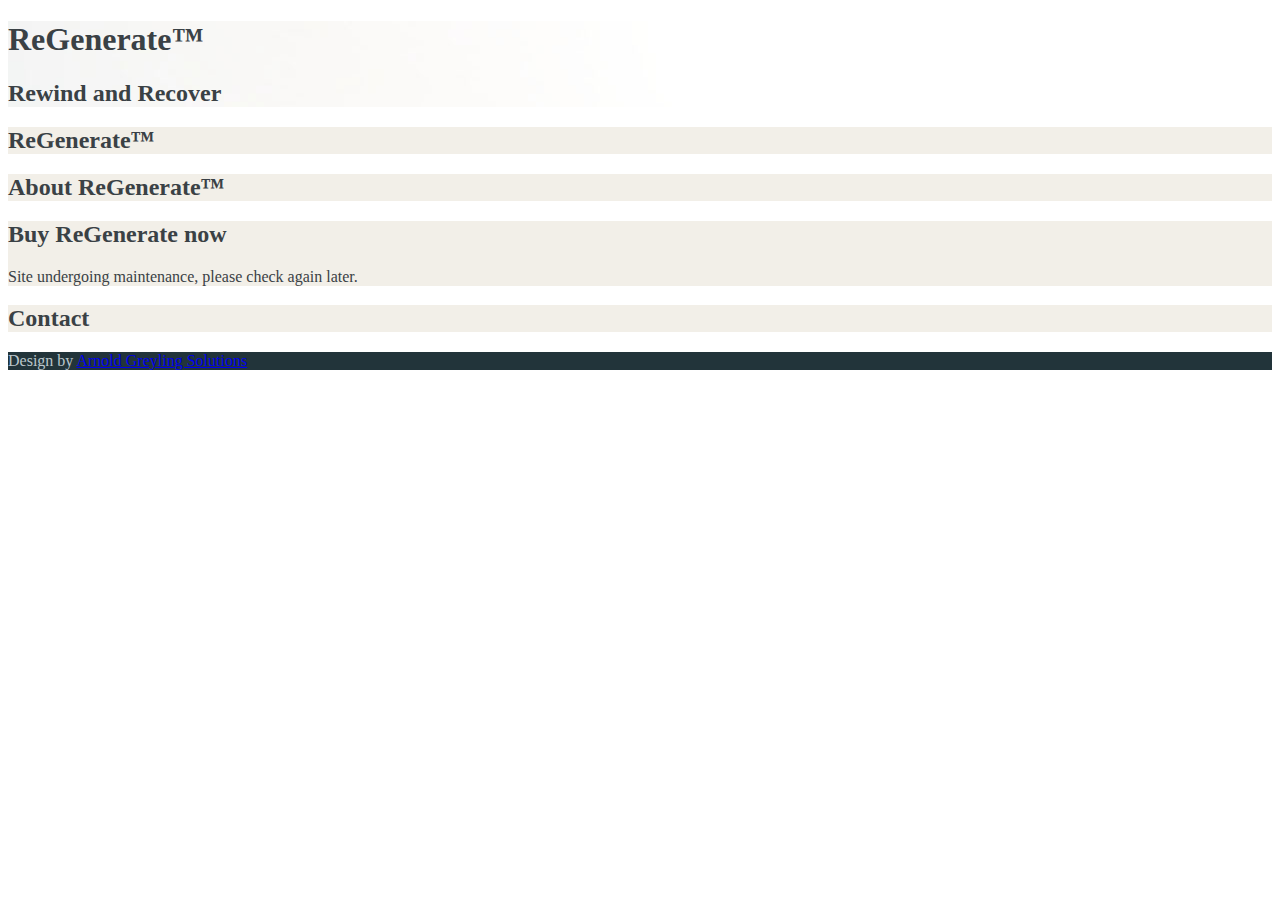
<file: public/index.html>
<!DOCTYPE html>
<html><meta http-equiv="Content-Type" content="text/html" charset="UTF-8" />
<meta http-equiv="X-UA-Compatible" content="IE=edge,chrome=1" />

<title>ReGenerate: Rewind and Recover</title>


  <link rel="shortcut icon" href="https://regeneratenow.co.za/images/favicon.png" type="image/png"
/>



  <meta name="keywords" content="regenerate, supplement, vitamins, glycinate, organic, joint pain, heart, lung, health"
/>
<meta name="referrer" content="no-referrer-when-downgrade" />

<meta name="HandheldFriendly" content="True" />
<meta name="MobileOptimized" content="320" />
<meta name="viewport" content="width=device-width, initial-scale=1.0, shrink-to-fit=no" />

<link rel="stylesheet" href="https://regeneratenow.co.za/css/screen.css" />
<link
  href="https://fonts.googleapis.com/css?family=Open+Sans+Condensed:300,300italic,700"
  rel="stylesheet"
  type="text/css"
/>
<link
  href="https://fonts.googleapis.com/css?family=Oswald:400,300,700|Open+Sans:300italic,400italic,600italic,700italic,800italic,400,300,600,700,800|Roboto+Slab:400,100,300,700"
  rel="stylesheet"
  type="text/css"
/>
<link
  rel="stylesheet"
  href="https://regeneratenow.co.za/fork-awesome/css/fork-awesome.min.css"
  type="text/css"
/>


<meta property="og:title" content="" />
<meta property="og:description" content="" />
<meta property="og:type" content="website" />
<meta property="og:url" content="https://regeneratenow.co.za/" /><meta property="og:image" content="https://regeneratenow.co.za/images/Colorbanner768.png" /><meta property="og:site_name" content="ReGenerate: Rewind and Recover" />


<meta name="twitter:card" content="summary_large_image" />
<meta name="twitter:image" content="https://regeneratenow.co.za/images/Colorbanner768.png" /><meta name="twitter:title" content=""/>
<meta name="twitter:description" content=""/>

<meta itemprop="name" content="">
<meta itemprop="description" content="">





<style>
      
     a:hover {
         color: #b6b84c;
     }

      
     a.btn {
         color: white;
          background-color: #ced067;
     }
     a.btn:hover {
          background-color: #b6b84c;
     }

      
     a.fn-item.active {
          color: #b6b84c;
     }
     a.fn-item:hover {
          color: #ced067;
     }

      
     .post-holder.odd {
          background: #83B271 ;
          color: white;
     }
     .post-holder {
          background: #f2efe8;
     }
     body {
          color: #3a4145;
     }

      
     .site-footer {
          color: #BBC7CC;
          background-color: #22343A;
     }
      
     ul { 
        list-style-type: disc;
     }


 
 
 
  </style> 









<link
  rel="apple-touch-icon"
  sizes="180x180"
  href="https://regeneratenow.co.za/images/apple-touch-icon.png"
/>
<link
  rel="icon"
  type="image/png"
  sizes="32x32"
  href="https://regeneratenow.co.za/images/favicon-32x32.png"
/>
<link
  rel="icon"
  type="image/png"
  sizes="16x16"
  href="https://regeneratenow.co.za/images/favicon-16x16.png"
/>

<script async src="https://www.googletagmanager.com/gtag/js?id=G-DD7Q6D94E5"></script>
<script>
  window.dataLayer = window.dataLayer || [];
  function gtag(){dataLayer.push(arguments);}
  gtag('js', new Date());

  gtag('config', 'G-DD7Q6D94E5');
</script>
<body>


<header id="site-head" style="background-image: url(images/header_image.jpg)">
    <div class="vertical">
        <div id="site-head-content" class="inner">

            <h1 class="blog-title">ReGenerate™</h1>
            <h2 class="blog-description">Rewind and Recover</h2>

            
            <i id='header-arrow' class="fa fa-angle-down"></i>
        </div>
    </div>
</header>
<main class="content" role="main">

    <div class='fixed-nav'>
    </div>
    
        <div class='post-holder'>
            <article id='regenerate' class='post first'>
                <header class="post-header">
                    <h2 class="post-title">ReGenerate™</h2>
                </header>
                <section class="post-content">
                    <!---
ReGenerate™ is a world-leading blend of vitamins, organic chelated minerals and CHD Fulvic Acid that results in highly effective support to wrist and joint movement. ReGenerate™ also improves immunity and support heart and lung health.

#ReGenerate&trade; is a world-leading blend of vitamins, organic chelated minerals and CHD Fulvic Acid that results in  highly effective support to wrist and joint movement. ReGenerate&trade; also improves immunity and support heart and lung health. 
#
#It has the amazing ability to restore the body by assisting in the regeneration of cartilage, bone and skin and reducing joint pain.
#
#The product is in the form of a liquid concentrate with fruity flavour. Dosages of 10 to 20 milliliters are recommended and can taken with juice or in a smoothy. 
#
#In most cases, an improvement of specific conditions is experienced within just a few days and an enhancement of general well being can be expected when using ReGenerate&trade;. 
#
#Many doctors and pulmonologists have seen benefits when patients use this product and is endorsed by Dr SC Cillier, amongst others.
-->

                </section>
            </article>
            <div class='post-after'></div>
        </div>
    
        <div class='post-holder'>
            <article id='about-regenerate' class='post '>
                <header class="post-header">
                    <h2 class="post-title">About ReGenerate™</h2>
                </header>
                <section class="post-content">
                    <!---
Only a person living with constant pain will know what a debilitating effect it has on your daily activities. With the discovery of value of the active ingredients of ReGenerate on joint pain and enabling the body to produce collagen, studies showed real life changing benefits of people using ReGenerate. It allows the body to produce joint lubricant with brings immediate relief for osteoarthritis sufferers.

The roots of this product can be traced back to experiments for improving endurance in athletes by only using organic substances. Our scientists improved on previous blends of essential ingredients to produce ReGenerate in a liquid form for easy absorption and was astounded by the result.

In addition, Fulvic acid discharges heavy metals and pesticides by binding to organic and inorganic materials. This may prove to be a life saver with the current COVID- 19 pandemic and vaccinations.

__Which brings us to the name: ReGenerate™ and do away with joint pain and regain energy to enjoy life.__


[Download our product information booklet](Regenerate_information_booklet.pdf)
-->

                </section>
            </article>
            <div class='post-after'></div>
        </div>
    
        <div class='post-holder'>
            <article id='buy-regenerate-now' class='post '>
                <header class="post-header">
                    <h2 class="post-title">Buy ReGenerate now</h2>
                </header>
                <section class="post-content">
                    <p>Site undergoing maintenance, please check again later.</p>
<!---
Click on the images below to order ReGenerate quickly or visit our [online shop](https://shop.regeneratenow.co.za/products/account) to register as customer and order.



 <div id="my-store-64650057"></div>
<div>
<script data-cfasync="false" type="text/javascript" src="https://app.ecwid.com/script.js?64650057&data_platform=code&data_date=2021-08-24" charset="utf-8"></script><script type="text/javascript"> xProductBrowser("categoriesPerRow=3","views=grid(20,3) list(60) table(60)","categoryView=grid","searchView=list","id=my-store-64650057");</script>
</div>

-->

                </section>
            </article>
            <div class='post-after'></div>
        </div>
    
        <div class='post-holder'>
            <article id='contact' class='post last'>
                <header class="post-header">
                    <h2 class="post-title">Contact</h2>
                </header>
                <section class="post-content">
                    <!---
<i class="fa fa-envelope"></i>&nbsp;[sales@regeneratenow.co.za](mailto:sales@regeneratenow.co.z)
<i class="fa fa-phone"></i>&nbsp;[+27 021 794 6124](tel:+27217946124)


<i class="fa fa-map-marker"></i> 1st Floor Willowbridge Centre,<br/> Carl Cronje Drive,<br/> Tygervalley,<br/> Western Cape, <br/>South Africa
-->

                </section>
            </article>
            <div class='post-after'></div>
        </div>
    
</main>
<footer class="site-footer">
  <div class="inner">
    


    <section></section>
    
      <section>
        Design  by <a href="https://arnoldgreyling.solutions">Arnold Greyling Solutions</a>
      </section>

  </div>
</footer>

    <script
      type="text/javascript"
      src="https://code.jquery.com/jquery-3.6.0.min.js"
    ></script>

    
    <script type="text/javascript" src='https://regeneratenow.co.za/js/icons.js'></script>
    <script type="text/javascript" src='https://regeneratenow.co.za/js/index.js'></script>
    
</body>
</html>
</file>
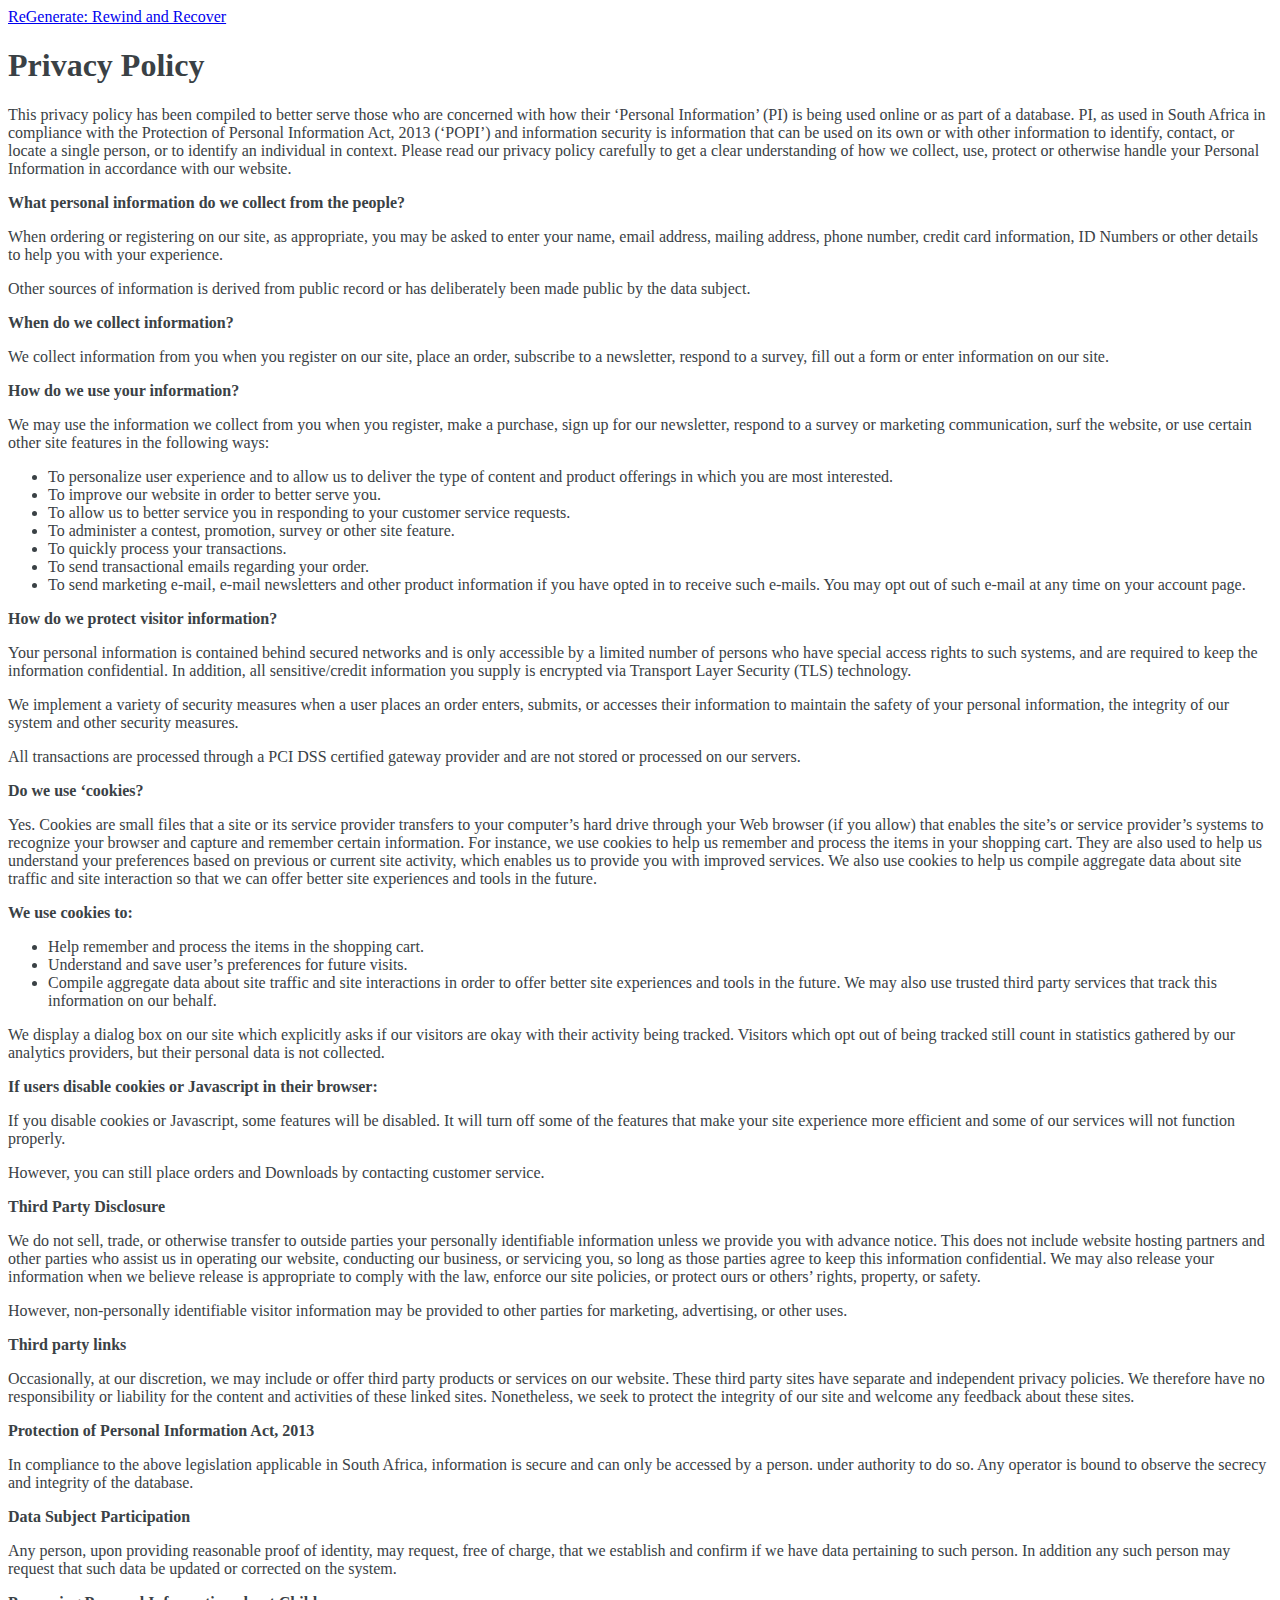
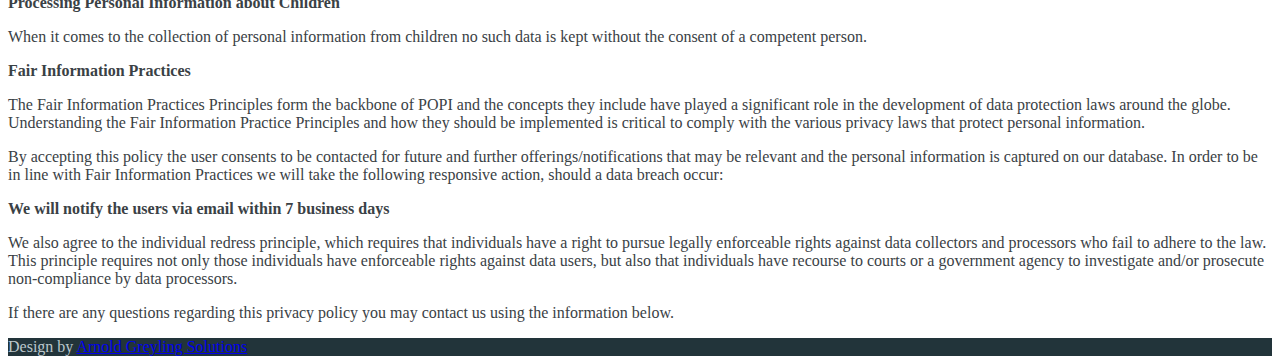
<file: public/privacy_policy/index.html>
<!DOCTYPE html>
<html><meta http-equiv="Content-Type" content="text/html" charset="UTF-8" />
<meta http-equiv="X-UA-Compatible" content="IE=edge,chrome=1" />

<title>Privacy Policy</title>


  <link rel="shortcut icon" href="https://regeneratenow.co.za/images/favicon.png" type="image/png"
/>



  <meta name="keywords" content="regenerate, supplement, vitamins, glycinate, organic, joint pain, heart, lung, health"
/>
<meta name="referrer" content="no-referrer-when-downgrade" />

<meta name="HandheldFriendly" content="True" />
<meta name="MobileOptimized" content="320" />
<meta name="viewport" content="width=device-width, initial-scale=1.0, shrink-to-fit=no" />

<link rel="stylesheet" href="https://regeneratenow.co.za/css/screen.css" />
<link
  href="https://fonts.googleapis.com/css?family=Open+Sans+Condensed:300,300italic,700"
  rel="stylesheet"
  type="text/css"
/>
<link
  href="https://fonts.googleapis.com/css?family=Oswald:400,300,700|Open+Sans:300italic,400italic,600italic,700italic,800italic,400,300,600,700,800|Roboto+Slab:400,100,300,700"
  rel="stylesheet"
  type="text/css"
/>
<link
  rel="stylesheet"
  href="https://regeneratenow.co.za/fork-awesome/css/fork-awesome.min.css"
  type="text/css"
/>


<meta property="og:title" content="Privacy Policy" />
<meta property="og:description" content="This privacy policy has been compiled to better serve those who are concerned with how their &lsquo;Personal Information&rsquo; (PI) is being used online or as part of a database. PI, as used in South Africa in compliance with the Protection of Personal Information Act, 2013 (‘POPI’) and information security is information that can be used on its own or with other information to identify, contact, or locate a single person, or to identify an individual in context." />
<meta property="og:type" content="article" />
<meta property="og:url" content="https://regeneratenow.co.za/privacy_policy/" /><meta property="og:image" content="https://regeneratenow.co.za/images/Colorbanner768.png" /><meta property="article:section" content="" />

<meta property="og:site_name" content="ReGenerate: Rewind and Recover" />


<meta name="twitter:card" content="summary_large_image" />
<meta name="twitter:image" content="https://regeneratenow.co.za/images/Colorbanner768.png" /><meta name="twitter:title" content="Privacy Policy"/>
<meta name="twitter:description" content="This privacy policy has been compiled to better serve those who are concerned with how their &lsquo;Personal Information&rsquo; (PI) is being used online or as part of a database. PI, as used in South Africa in compliance with the Protection of Personal Information Act, 2013 (‘POPI’) and information security is information that can be used on its own or with other information to identify, contact, or locate a single person, or to identify an individual in context."/>

<meta itemprop="name" content="Privacy Policy">
<meta itemprop="description" content="This privacy policy has been compiled to better serve those who are concerned with how their &lsquo;Personal Information&rsquo; (PI) is being used online or as part of a database. PI, as used in South Africa in compliance with the Protection of Personal Information Act, 2013 (‘POPI’) and information security is information that can be used on its own or with other information to identify, contact, or locate a single person, or to identify an individual in context.">

<meta itemprop="wordCount" content="1232"><meta itemprop="image" content="https://regeneratenow.co.za/images/Colorbanner768.png" />
<meta itemprop="keywords" content="" />





<style>
      
     a:hover {
         color: #b6b84c;
     }

      
     a.btn {
         color: white;
          background-color: #ced067;
     }
     a.btn:hover {
          background-color: #b6b84c;
     }

      
     a.fn-item.active {
          color: #b6b84c;
     }
     a.fn-item:hover {
          color: #ced067;
     }

      
     .post-holder.odd {
          background: #83B271 ;
          color: white;
     }
     .post-holder {
          background: #f2efe8;
     }
     body {
          color: #3a4145;
     }

      
     .site-footer {
          color: #BBC7CC;
          background-color: #22343A;
     }
      
     ul { 
        list-style-type: disc;
     }


 
 
 
  </style> 









<link
  rel="apple-touch-icon"
  sizes="180x180"
  href="https://regeneratenow.co.za/images/apple-touch-icon.png"
/>
<link
  rel="icon"
  type="image/png"
  sizes="32x32"
  href="https://regeneratenow.co.za/images/favicon-32x32.png"
/>
<link
  rel="icon"
  type="image/png"
  sizes="16x16"
  href="https://regeneratenow.co.za/images/favicon-16x16.png"
/>

<script async src="https://www.googletagmanager.com/gtag/js?id=G-DD7Q6D94E5"></script>
<script>
  window.dataLayer = window.dataLayer || [];
  function gtag(){dataLayer.push(arguments);}
  gtag('js', new Date());

  gtag('config', 'G-DD7Q6D94E5');
</script>
<body>
  <main class="content page-template page-" role="main">
    <article class="post page">
      <header class="post-header">
        <a id="blog-logo" href="/">
          ReGenerate: Rewind and Recover
        </a>
      </header>
      <h1 class="post-title">Privacy Policy</h1>
      <section class="post-content">
        <p>This privacy policy has been compiled to better serve those who are concerned with how their &lsquo;Personal Information&rsquo; (PI) is being used online or as part of a database. PI, as used in South Africa in compliance with the Protection of Personal Information Act, 2013 (‘POPI’) and information security is information that can be used on its own or with other information to identify, contact, or locate a single person, or to identify an individual in context. Please read our privacy policy carefully to get a clear understanding of how we collect, use, protect or otherwise handle your Personal Information in accordance with our website.</p>
<p><strong>What personal information do we collect from the people?</strong></p>
<p>When ordering or registering on our site, as appropriate, you may be asked to enter your name, email address, mailing address, phone number, credit card information, ID Numbers or other details to help you with your experience.</p>
<p>Other sources of information is derived from public record or has deliberately been made public by the data subject.</p>
<p><strong>When do we collect information?</strong></p>
<p>We collect information from you when you register on our site, place an order, subscribe to a newsletter, respond to a survey, fill out a form or enter information on our site.</p>
<p><strong>How do we use your information?</strong></p>
<p>We may use the information we collect from you when you register, make a purchase, sign up for our newsletter, respond to a survey or marketing communication, surf the website, or use certain other site features in the following ways:</p>
<ul>
<li>To personalize user experience and to allow us to deliver the type of content and product offerings in which you are most interested.</li>
<li>To improve our website in order to better serve you.</li>
<li>To allow us to better service you in responding to your customer service requests.</li>
<li>To administer a contest, promotion, survey or other site feature.</li>
<li>To quickly process your transactions.</li>
<li>To send transactional emails regarding your order.</li>
<li>To send marketing e-mail, e-mail newsletters and other product information if you have opted in to receive such e-mails. You may opt out of such e-mail at any time on your account page.</li>
</ul>
<p><strong>How do we protect visitor information?</strong></p>
<p>Your personal information is contained behind secured networks and is only accessible by a limited number of persons who have special access rights to such systems, and are required to keep the information confidential. In addition, all sensitive/credit information you supply is encrypted via Transport Layer Security (TLS) technology.</p>
<p>We implement a variety of security measures when a user places an order enters, submits, or accesses their information to maintain the safety of your personal information, the integrity of our system and other security measures.</p>
<p>All transactions are processed through a PCI DSS certified gateway provider and are not stored or processed on our servers.</p>
<p><strong>Do we use &lsquo;cookies?</strong></p>
<p>Yes. Cookies are small files that a site or its service provider transfers to your computer&rsquo;s hard drive through your Web browser (if you allow) that enables the site&rsquo;s or service provider&rsquo;s systems to recognize your browser and capture and remember certain information. For instance, we use cookies to help us remember and process the items in your shopping cart. They are also used to help us understand your preferences based on previous or current site activity, which enables us to provide you with improved services. We also use cookies to help us compile aggregate data about site traffic and site interaction so that we can offer better site experiences and tools in the future.</p>
<p><strong>We use cookies to:</strong></p>
<ul>
<li>Help remember and process the items in the shopping cart.</li>
<li>Understand and save user&rsquo;s preferences for future visits.</li>
<li>Compile aggregate data about site traffic and site interactions in order to offer better site experiences and tools in the future. We may also use trusted third party services that track this information on our behalf.</li>
</ul>
<p>We display a dialog box on our site which explicitly asks if our visitors are okay with their activity being tracked. Visitors which opt out of being tracked still count in statistics gathered by our analytics providers, but their personal data is not collected.</p>
<p><strong>If users disable cookies or Javascript in their browser:</strong></p>
<p>If you disable cookies or Javascript, some features will be disabled. It will turn off some of the features that make your site experience more efficient and some of our services will not function properly.</p>
<p>However, you can still place orders and Downloads by contacting customer service.</p>
<p><strong>Third Party Disclosure</strong></p>
<p>We do not sell, trade, or otherwise transfer to outside parties your personally identifiable information unless we provide you with advance notice. This does not include website hosting partners and other parties who assist us in operating our website, conducting our business, or servicing you, so long as those parties agree to keep this information confidential. We may also release your information when we believe release is appropriate to comply with the law, enforce our site policies, or protect ours or others&rsquo; rights, property, or safety.</p>
<p>However, non-personally identifiable visitor information may be provided to other parties for marketing, advertising, or other uses.</p>
<p><strong>Third party links</strong></p>
<p>Occasionally, at our discretion, we may include or offer third party products or services on our website. These third party sites have separate and independent privacy policies. We therefore have no responsibility or liability for the content and activities of these linked sites. Nonetheless, we seek to protect the integrity of our site and welcome any feedback about these sites.</p>
<p><strong>Protection of Personal Information Act, 2013</strong></p>
<p>In compliance to the above legislation applicable in South Africa, information is secure and can only be accessed by a person. under authority to do so. Any operator is bound to observe the secrecy and integrity of the database.</p>
<p><strong>Data Subject Participation</strong></p>
<p>Any person, upon providing reasonable proof of identity, may request, free of charge, that we establish and confirm if we have data pertaining to such person.  In addition any such person may request that such data be updated or corrected on the system.</p>
<p><strong>Processing Personal Information about Children</strong></p>
<p>When it comes to the collection of personal information from children no such data is kept without the consent of a competent person.</p>
<p><strong>Fair Information Practices</strong></p>
<p>The Fair Information Practices Principles form the backbone of POPI and the concepts they include have played a significant role in the development of data protection laws around the globe. Understanding the Fair Information Practice Principles and how they should be implemented is critical to comply with the various privacy laws that protect personal information.</p>
<p>By accepting this policy the user consents to be contacted for future and further offerings/notifications that may be relevant and the personal information is captured on our database.
In order to be in line with Fair Information Practices we will take the following responsive action, should a data breach occur:</p>
<p><strong>We will notify the users via email within 7 business days</strong></p>
<p>We also agree to the individual redress principle, which requires that individuals have a right to pursue legally enforceable rights against data collectors and processors who fail to adhere to the law. This principle requires not only those individuals have enforceable rights against data users, but also that individuals have recourse to courts or a government agency to investigate and/or prosecute non-compliance by data processors.</p>
<p>If there are any questions regarding this privacy policy you may contact us using the information below.</p>

      </section>
    </article>
  </main>
<footer class="site-footer">
  <div class="inner">
    


    <section></section>
    
      <section>
        Design  by <a href="https://arnoldgreyling.solutions">Arnold Greyling Solutions</a>
      </section>

  </div>
</footer>

    <script
      type="text/javascript"
      src="https://code.jquery.com/jquery-3.6.0.min.js"
    ></script>

    
    <script type="text/javascript" src='https://regeneratenow.co.za/js/icons.js'></script>
    <script type="text/javascript" src='https://regeneratenow.co.za/js/index.js'></script>
    
</body>
</html>
</file>
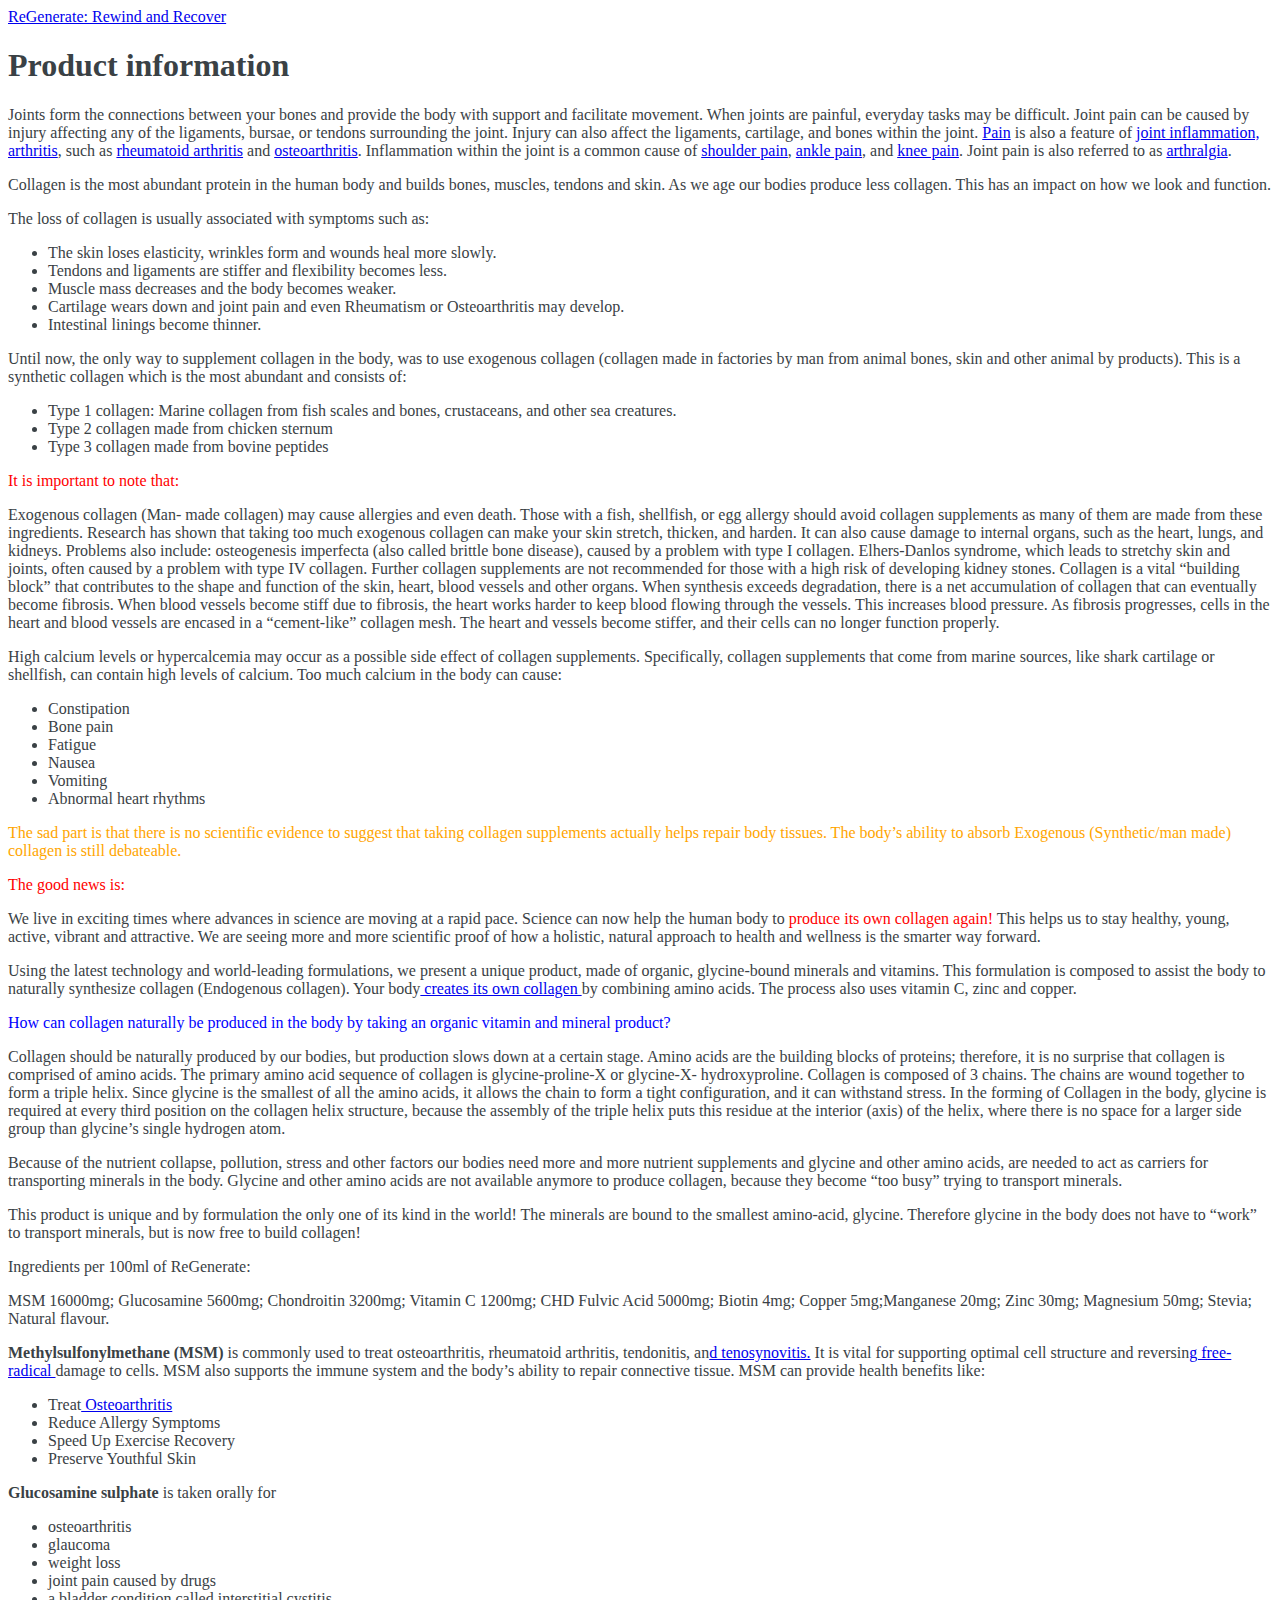
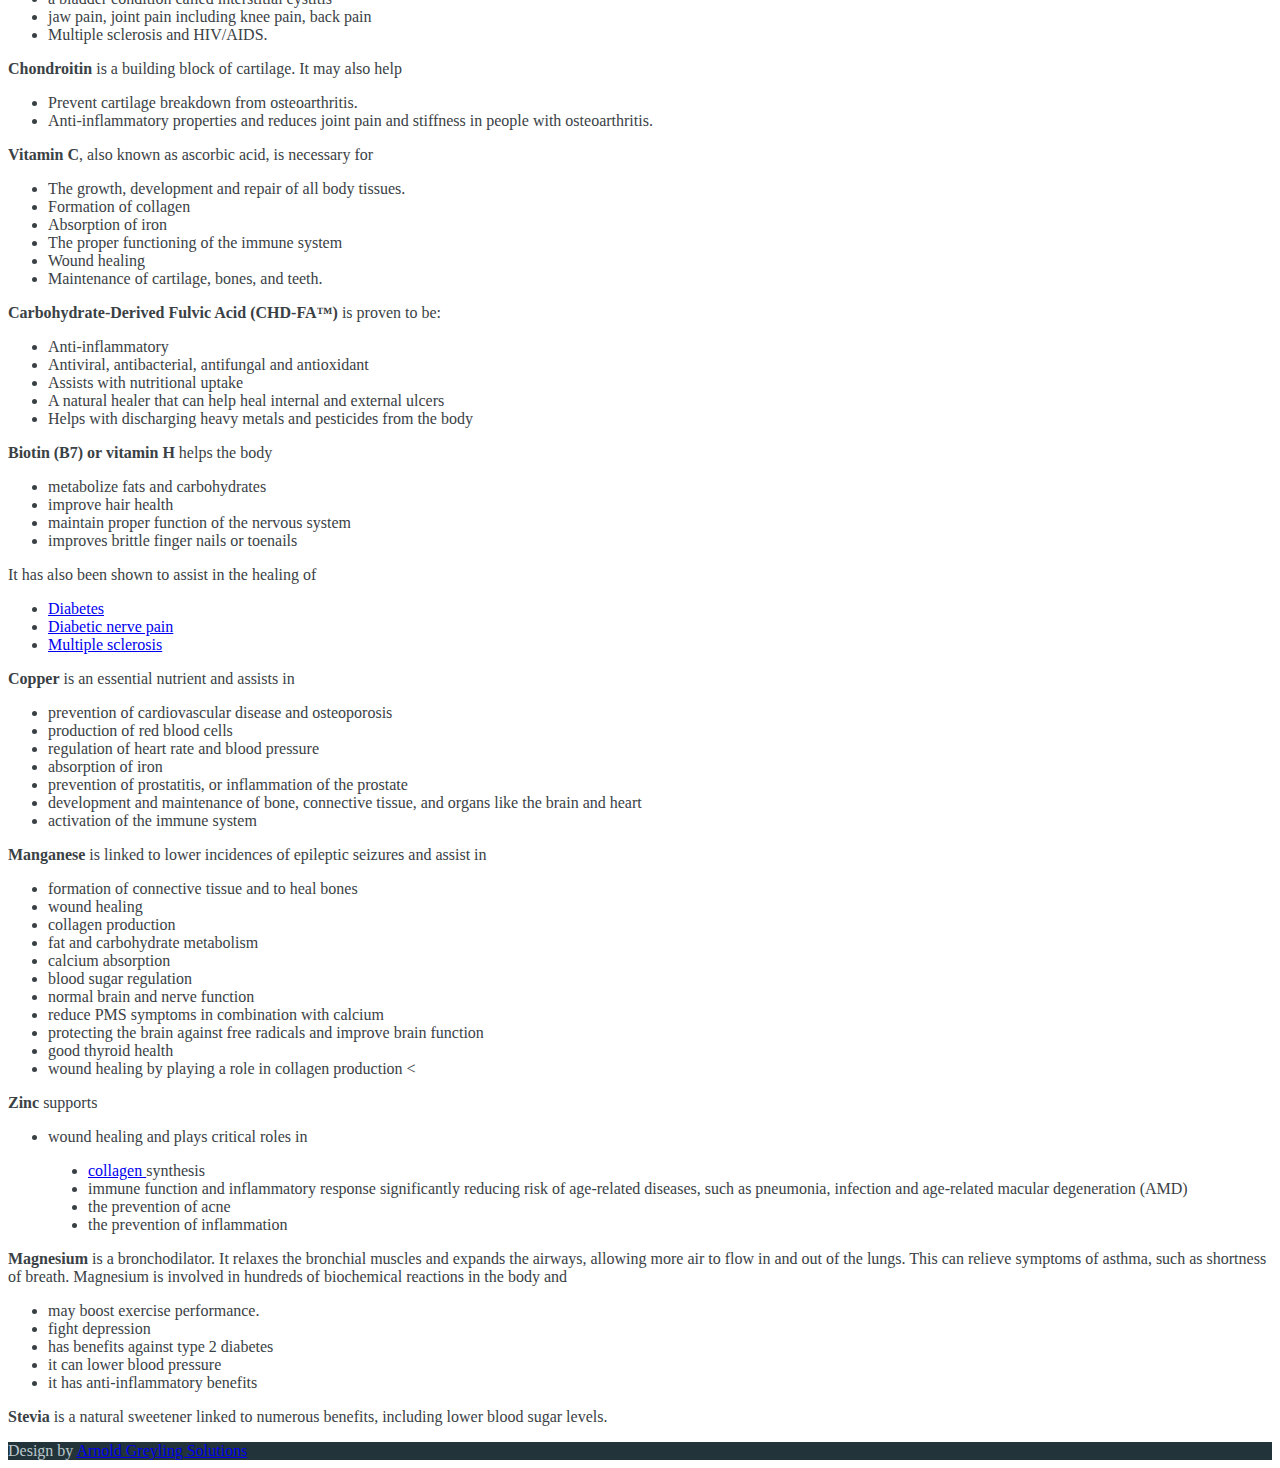
<file: public/product_information/index.html>
<!DOCTYPE html>
<html><meta http-equiv="Content-Type" content="text/html" charset="UTF-8" />
<meta http-equiv="X-UA-Compatible" content="IE=edge,chrome=1" />

<title>Product information</title>


  <link rel="shortcut icon" href="https://regeneratenow.co.za/images/favicon.png" type="image/png"
/>



  <meta name="keywords" content="regenerate, supplement, vitamins, glycinate, organic, joint pain, heart, lung, health"
/>
<meta name="referrer" content="no-referrer-when-downgrade" />

<meta name="HandheldFriendly" content="True" />
<meta name="MobileOptimized" content="320" />
<meta name="viewport" content="width=device-width, initial-scale=1.0, shrink-to-fit=no" />

<link rel="stylesheet" href="https://regeneratenow.co.za/css/screen.css" />
<link
  href="https://fonts.googleapis.com/css?family=Open+Sans+Condensed:300,300italic,700"
  rel="stylesheet"
  type="text/css"
/>
<link
  href="https://fonts.googleapis.com/css?family=Oswald:400,300,700|Open+Sans:300italic,400italic,600italic,700italic,800italic,400,300,600,700,800|Roboto+Slab:400,100,300,700"
  rel="stylesheet"
  type="text/css"
/>
<link
  rel="stylesheet"
  href="https://regeneratenow.co.za/fork-awesome/css/fork-awesome.min.css"
  type="text/css"
/>


<meta property="og:title" content="Product information" />
<meta property="og:description" content="Joints form the connections between your bones and provide the body with support and facilitate movement. When joints are painful, everyday tasks may be difficult. Joint pain can be caused by injury affecting any of the ligaments, bursae, or tendons surrounding the joint. Injury can also affect the ligaments, cartilage, and bones within the joint. Pain is also a feature of joint inflammation, arthritis, such as rheumatoid arthritis and osteoarthritis. Inflammation within the joint is a common cause of shoulder pain, ankle pain, and knee pain." />
<meta property="og:type" content="article" />
<meta property="og:url" content="https://regeneratenow.co.za/product_information/" /><meta property="og:image" content="https://regeneratenow.co.za/images/Colorbanner768.png" /><meta property="article:section" content="" />

<meta property="og:site_name" content="ReGenerate: Rewind and Recover" />


<meta name="twitter:card" content="summary_large_image" />
<meta name="twitter:image" content="https://regeneratenow.co.za/images/Colorbanner768.png" /><meta name="twitter:title" content="Product information"/>
<meta name="twitter:description" content="Joints form the connections between your bones and provide the body with support and facilitate movement. When joints are painful, everyday tasks may be difficult. Joint pain can be caused by injury affecting any of the ligaments, bursae, or tendons surrounding the joint. Injury can also affect the ligaments, cartilage, and bones within the joint. Pain is also a feature of joint inflammation, arthritis, such as rheumatoid arthritis and osteoarthritis. Inflammation within the joint is a common cause of shoulder pain, ankle pain, and knee pain."/>

<meta itemprop="name" content="Product information">
<meta itemprop="description" content="Joints form the connections between your bones and provide the body with support and facilitate movement. When joints are painful, everyday tasks may be difficult. Joint pain can be caused by injury affecting any of the ligaments, bursae, or tendons surrounding the joint. Injury can also affect the ligaments, cartilage, and bones within the joint. Pain is also a feature of joint inflammation, arthritis, such as rheumatoid arthritis and osteoarthritis. Inflammation within the joint is a common cause of shoulder pain, ankle pain, and knee pain.">

<meta itemprop="wordCount" content="1453"><meta itemprop="image" content="https://regeneratenow.co.za/images/Colorbanner768.png" />
<meta itemprop="keywords" content="" />





<style>
      
     a:hover {
         color: #b6b84c;
     }

      
     a.btn {
         color: white;
          background-color: #ced067;
     }
     a.btn:hover {
          background-color: #b6b84c;
     }

      
     a.fn-item.active {
          color: #b6b84c;
     }
     a.fn-item:hover {
          color: #ced067;
     }

      
     .post-holder.odd {
          background: #83B271 ;
          color: white;
     }
     .post-holder {
          background: #f2efe8;
     }
     body {
          color: #3a4145;
     }

      
     .site-footer {
          color: #BBC7CC;
          background-color: #22343A;
     }
      
     ul { 
        list-style-type: disc;
     }


 
 
 
  </style> 









<link
  rel="apple-touch-icon"
  sizes="180x180"
  href="https://regeneratenow.co.za/images/apple-touch-icon.png"
/>
<link
  rel="icon"
  type="image/png"
  sizes="32x32"
  href="https://regeneratenow.co.za/images/favicon-32x32.png"
/>
<link
  rel="icon"
  type="image/png"
  sizes="16x16"
  href="https://regeneratenow.co.za/images/favicon-16x16.png"
/>

<script async src="https://www.googletagmanager.com/gtag/js?id=G-DD7Q6D94E5"></script>
<script>
  window.dataLayer = window.dataLayer || [];
  function gtag(){dataLayer.push(arguments);}
  gtag('js', new Date());

  gtag('config', 'G-DD7Q6D94E5');
</script>
<body>
  <main class="content page-template page-" role="main">
    <article class="post page">
      <header class="post-header">
        <a id="blog-logo" href="/">
          ReGenerate: Rewind and Recover
        </a>
      </header>
      <h1 class="post-title">Product information</h1>
      <section class="post-content">
        <p>Joints form the connections between your bones and provide the body with support and facilitate movement.  When joints are painful, everyday tasks may be difficult.  Joint pain can be caused by injury affecting any of the ligaments, bursae, or tendons surrounding the joint. Injury can also affect the ligaments, cartilage, and bones within the joint. <a href="https://www.medicinenet.com/pain_management/article.htm">Pain</a> </a>is also a feature of <a href="https://www.medicinenet.com/arthritis/article.htm">joint inflammation, arthritis</a>, such as <a href="https://www.medicinenet.com/rheumatoid_arthritis/article.htm">rheumatoid arthritis</a> and <a href="https://www.medicinenet.com/osteoarthritis/article.htm">osteoarthritis</a>. Inflammation within the joint is a common cause of <a href="https://www.medicinenet.com/shoulder_pain/symptoms.htm">shoulder pain</a>, <a href="https://www.medicinenet.com/ankle_pain_and_tendinitis/article.htm">ankle pain</a>, and <a href="https://www.medicinenet.com/knee_pain_facts/article.htm">knee pain</a>. Joint pain is also referred to as <a href="https://www.medicinenet.com/arthritis/article.htm">arthralgia</a>.</p>
<p>Collagen is the most abundant protein in the human body and builds bones, muscles, tendons and skin.
As we age our bodies produce less collagen. This has an impact on how we look and function.</p>
<p>The loss of collagen is usually associated with symptoms such as:</p>
<ul>
<li>The skin loses elasticity, wrinkles form and wounds heal more slowly.</li>
<li>Tendons and ligaments are stiffer and flexibility becomes less.</li>
<li>Muscle mass decreases and the body becomes weaker.</li>
<li>Cartilage wears down and joint pain and even Rheumatism or Osteoarthritis may develop.</li>
<li>Intestinal linings become thinner.</li>
</ul>
<p>Until now, the only way to supplement collagen in the body, was to use exogenous collagen (collagen made in factories by man from animal bones, skin and other animal by products).  This is a synthetic collagen which is the most abundant and consists of:</p>
<ul>
<li>Type 1 collagen:  Marine collagen from fish scales and bones, crustaceans, and other sea creatures.</li>
<li>Type 2 collagen made from chicken sternum</li>
<li>Type 3 collagen made from bovine peptides</li>
</ul>
<p style="text-align: left; color: red;" >It is important to note that: </p>
<p>Exogenous collagen (Man- made collagen) may cause allergies and even death.  Those with a fish, shellfish, or egg allergy should avoid collagen supplements as many of them are made from these ingredients.  Research has shown that taking too much exogenous collagen can make your skin stretch, thicken, and harden.  It can also cause damage to internal organs, such as the heart, lungs, and kidneys.  Problems also include: osteogenesis imperfecta (also called brittle bone disease), caused by a problem with type I collagen.  Elhers-Danlos syndrome, which leads to stretchy skin and joints, often caused by a problem with type IV collagen.  Further collagen supplements are not recommended for those with a high risk of developing kidney stones.  Collagen is a vital &ldquo;building block&rdquo; that contributes to the shape and function of the skin, heart, blood vessels and other organs. When synthesis exceeds degradation, there is a net accumulation of collagen that can eventually become fibrosis.  When blood vessels become stiff due to fibrosis, the heart works harder to keep blood flowing through the vessels. This increases blood pressure.   As fibrosis progresses, cells in the heart and blood vessels are encased in a &ldquo;cement-like&rdquo; collagen mesh.  The heart and vessels become stiffer, and their cells can no longer function properly.</p>
<p>High calcium levels or hypercalcemia may occur as a possible side effect of collagen supplements. Specifically, collagen supplements that come from marine sources, like shark cartilage or shellfish, can contain high levels of calcium.
Too much calcium in the body can cause:</p>
<ul>
<li>Constipation</li>
<li>Bone pain</li>
<li>Fatigue</li>
<li>Nausea</li>
<li>Vomiting</li>
<li>Abnormal heart rhythms</li>
</ul>
<p style="text-align: left; color: orange;" >The sad part is that there is no scientific evidence to suggest that taking collagen supplements actually helps repair body tissues.  The body’s ability to absorb Exogenous (Synthetic/man made) collagen is still debateable. </p>
<p style="text-align: left; color: red;" >The good news is: </p>
<p>We live in exciting times where advances in science are moving at a rapid pace. Science can now help the human body to <span style="color: red;">produce its own collagen again!</span>  This helps us to stay healthy, young, active, vibrant and attractive.  We are seeing more and more scientific proof of how a holistic, natural approach to health and wellness is the smarter way forward.</p>
<p>Using the latest technology and world-leading formulations, we present a unique product, made of organic, glycine-bound minerals and vitamins.  This formulation is composed to assist the body to naturally synthesize collagen (Endogenous collagen).   Your body<a href="https://health.clevelandclinic.org/the-best-way-you-can-get-more-collagen/"> creates its own collagen </a>by combining amino acids. The process also uses vitamin C, zinc and copper.</p>
<p style="text-align: left; color: blue;" >How can collagen naturally be produced in the body by taking an organic vitamin and mineral product?</p>
<p>Collagen should be naturally produced by our bodies, but production slows down at a certain stage.   Amino acids are the building blocks of proteins; therefore, it is no surprise that collagen is comprised of amino acids. The primary amino acid sequence of collagen is glycine-proline-X or glycine-X- hydroxyproline.  Collagen is composed of 3 chains. The chains are wound together to form a triple helix.  Since glycine is the smallest of all the amino acids, it allows the chain to form a tight configuration, and it can withstand stress.  In the forming of Collagen in the body, glycine is required at every third position on the collagen helix structure, because the assembly of the triple helix puts this residue at the interior (axis) of the helix, where there is no space for a larger side group than glycine&rsquo;s single hydrogen atom.</p>
<p>Because of the nutrient collapse, pollution, stress and other factors our bodies need more and more nutrient supplements and glycine and other amino acids, are needed to act as carriers for transporting minerals in the body.  Glycine and other amino acids are not available anymore to produce collagen, because they become “too busy” trying to transport minerals.</p>
<p>This product is unique and by formulation the only one of its kind in the world!  The minerals are bound to the smallest amino-acid, glycine.  Therefore glycine in the body does not have to “work” to transport minerals, but is now free to build collagen!</p>
<p>Ingredients per 100ml of ReGenerate:</p>
<p>MSM 16000mg;  Glucosamine 5600mg;  Chondroitin 3200mg;  Vitamin C   1200mg;  CHD Fulvic Acid 5000mg; Biotin 4mg;  Copper 5mg;Manganese 20mg; Zinc 30mg; Magnesium 50mg; Stevia; Natural flavour.</p>
<p><strong>Methylsulfonylmethane (MSM)</strong> is commonly used to treat osteoarthritis, rheumatoid arthritis, tendonitis, an<a href="https://www.webmd.com/arthritis/overview-tenosynovitis">d tenosynovitis.</a>  It is vital for supporting optimal cell structure and reversin<a href="https://www.webmd.com/heart-disease/heart-failure/qa/what-is-the-definition-of-free-radical">g free-radical </a>damage to cells. MSM also supports the immune system and the body’s ability to repair connective tissue. MSM can provide health benefits like:</p>
<ul>
<li>Treat<a href="https://www.webmd.com/osteoarthritis/default.htm"> Osteoarthritis</a></li>
<li>Reduce Allergy Symptoms</li>
<li>Speed Up Exercise Recovery</li>
<li>Preserve Youthful Skin</li>
</ul>
<p><strong>Glucosamine sulphate</strong> is taken orally for</p>
<ul>
<li>osteoarthritis</li>
<li>glaucoma</li>
<li>weight loss</li>
<li>joint pain caused by drugs</li>
<li>a bladder condition called interstitial cystitis</li>
<li>jaw pain, joint pain including knee pain, back pain</li>
<li>Multiple sclerosis and HIV/AIDS.</li>
</ul>
<p><strong>Chondroitin</strong> is a building block of cartilage. It may also help</p>
<ul>
<li>Prevent cartilage breakdown from osteoarthritis.</li>
<li>Anti-inflammatory properties and reduces joint pain and stiffness in people with osteoarthritis.</li>
</ul>
<p><strong>Vitamin C</strong>, also known as ascorbic acid, is necessary for</p>
<ul>
<li>The growth, development and repair of all body tissues.</li>
<li>Formation of collagen</li>
<li>Absorption of iron</li>
<li>The proper functioning of the immune system</li>
<li>Wound healing</li>
<li>Maintenance of cartilage, bones, and teeth.</li>
</ul>
<p><strong>Carbohydrate-Derived Fulvic Acid (CHD-FA™)</strong> is proven to be:</p>
<ul>
<li>Anti-inflammatory</li>
<li>Antiviral, antibacterial, antifungal and antioxidant</li>
<li>Assists with nutritional uptake</li>
<li>A natural healer that can help heal internal and external ulcers</li>
<li>Helps with discharging heavy metals and pesticides from the body</li>
</ul>
<p><strong>Biotin (B7) or vitamin H</strong> helps the body</p>
<ul>
<li>metabolize fats and carbohydrates</li>
<li>improve hair health</li>
<li>maintain proper function of the nervous system</li>
<li>improves brittle finger nails or toenails</li>
</ul>
<p>It has also been shown to assist in the healing of</p>
<ul>
<li><a href="https://www.verywellhealth.com/undiagnosed-diabetes-5179188">Diabetes</a></li>
<li><a href="https://www.verywellhealth.com/when-diabetic-neuropathy-leads-to-amputation-1087601">Diabetic nerve pain</a></li>
<li><a href="https://www.verywellhealth.com/multiple-sclerosis-causes-and-risk-factors-2440716">Multiple sclerosis </a></li>
</ul>
<p><strong>Copper</strong> is an essential nutrient and assists in</p>
<ul>
<li>prevention of cardiovascular disease and osteoporosis</li>
<li>production of red blood cells</li>
<li>regulation of heart rate and blood pressure</li>
<li>absorption of iron</li>
<li>prevention of prostatitis, or inflammation of the prostate</li>
<li>development and maintenance of bone, connective tissue, and organs like the brain and heart</li>
<li>activation of the immune system</li>
</ul>
<p><strong>Manganese</strong> is linked to lower incidences of epileptic seizures  and assist in</p>
<ul>
<li>formation of connective tissue and to heal bones</li>
<li>wound healing</li>
<li>collagen production</li>
<li>fat and carbohydrate metabolism</li>
<li>calcium absorption</li>
<li>blood sugar regulation</li>
<li>normal brain and nerve function</li>
<li>reduce PMS symptoms in combination with calcium</li>
<li>protecting the brain against free radicals and improve brain function</li>
<li>good thyroid health</li>
<li>wound healing by playing a role in collagen production &lt;</li>
</ul>
<p><strong>Zinc</strong> supports</p>
<ul>
<li>
<p>wound healing and plays critical roles in</p>
<ul>
<li><a href="https://www.healthline.com/nutrition/collagen">collagen </a>synthesis</li>
<li>immune function and inflammatory response significantly reducing risk of age-related diseases, such as pneumonia, infection and age-related macular degeneration (AMD)</li>
<li>the prevention of acne</li>
<li>the prevention of inflammation</li>
</ul>
</li>
</ul>
<p><strong>Magnesium</strong> is a bronchodilator. It relaxes the bronchial muscles and expands the airways, allowing more air to flow in and out of the lungs. This can relieve symptoms of asthma, such as shortness of breath.  Magnesium is involved in hundreds of biochemical reactions in the body and</p>
<ul>
<li>may boost exercise performance.</li>
<li>fight depression</li>
<li>has benefits against type 2 diabetes</li>
<li>it can lower blood pressure</li>
<li>it has anti-inflammatory benefits</li>
</ul>
<p><strong>Stevia</strong> is a natural sweetener linked to numerous benefits, including lower blood sugar levels.</p>

      </section>
    </article>
  </main>
<footer class="site-footer">
  <div class="inner">
    


    <section></section>
    
      <section>
        Design  by <a href="https://arnoldgreyling.solutions">Arnold Greyling Solutions</a>
      </section>

  </div>
</footer>

    <script
      type="text/javascript"
      src="https://code.jquery.com/jquery-3.6.0.min.js"
    ></script>

    
    <script type="text/javascript" src='https://regeneratenow.co.za/js/icons.js'></script>
    <script type="text/javascript" src='https://regeneratenow.co.za/js/index.js'></script>
    
</body>
</html>
</file>
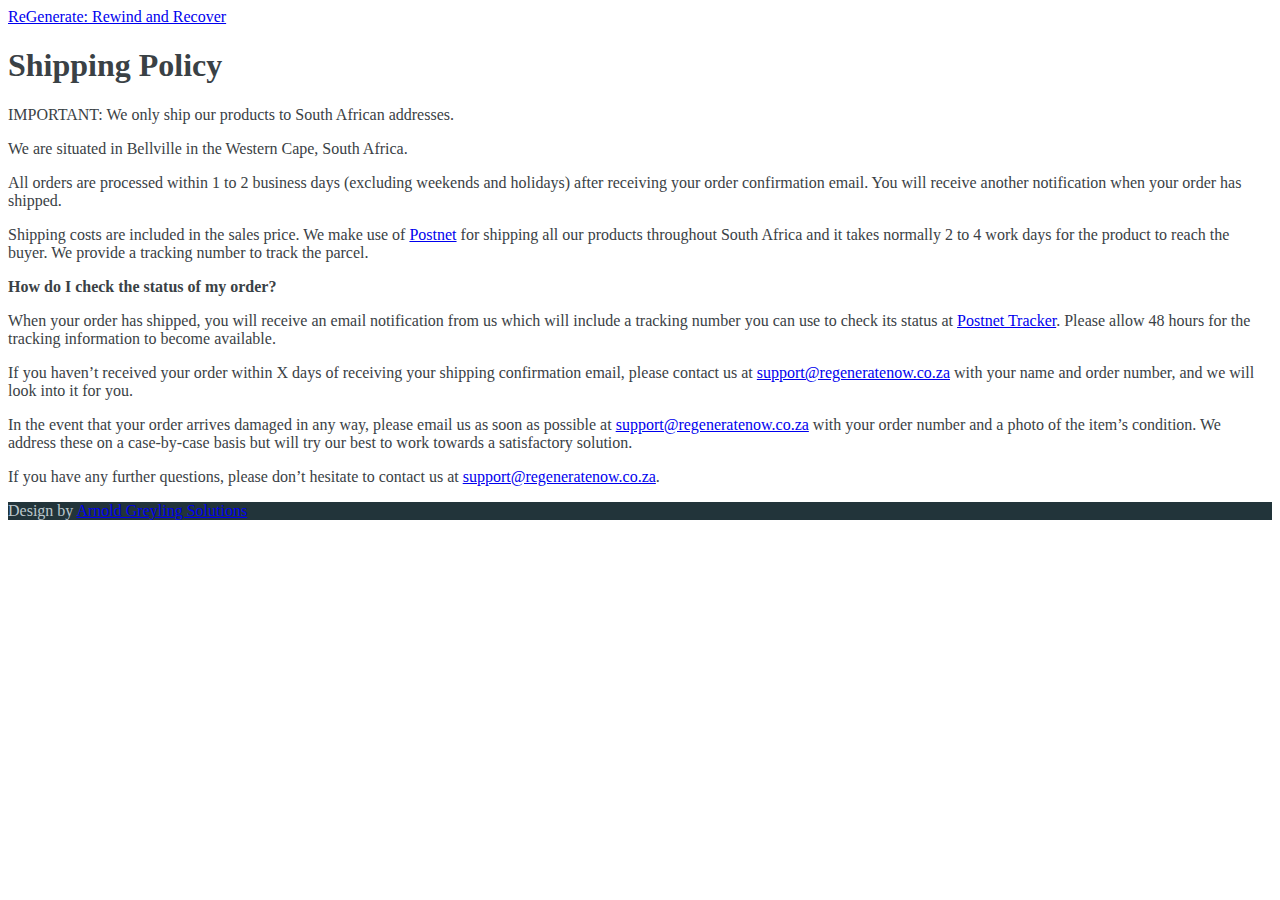
<file: public/shipping_policy/index.html>
<!DOCTYPE html>
<html><meta http-equiv="Content-Type" content="text/html" charset="UTF-8" />
<meta http-equiv="X-UA-Compatible" content="IE=edge,chrome=1" />

<title>Shipping Policy</title>


  <link rel="shortcut icon" href="https://regeneratenow.co.za/images/favicon.png" type="image/png"
/>



  <meta name="keywords" content="regenerate, supplement, vitamins, glycinate, organic, joint pain, heart, lung, health"
/>
<meta name="referrer" content="no-referrer-when-downgrade" />

<meta name="HandheldFriendly" content="True" />
<meta name="MobileOptimized" content="320" />
<meta name="viewport" content="width=device-width, initial-scale=1.0, shrink-to-fit=no" />

<link rel="stylesheet" href="https://regeneratenow.co.za/css/screen.css" />
<link
  href="https://fonts.googleapis.com/css?family=Open+Sans+Condensed:300,300italic,700"
  rel="stylesheet"
  type="text/css"
/>
<link
  href="https://fonts.googleapis.com/css?family=Oswald:400,300,700|Open+Sans:300italic,400italic,600italic,700italic,800italic,400,300,600,700,800|Roboto+Slab:400,100,300,700"
  rel="stylesheet"
  type="text/css"
/>
<link
  rel="stylesheet"
  href="https://regeneratenow.co.za/fork-awesome/css/fork-awesome.min.css"
  type="text/css"
/>


<meta property="og:title" content="Shipping Policy" />
<meta property="og:description" content="IMPORTANT: We only ship our products to South African addresses.
We are situated in Bellville in the Western Cape, South Africa.
All orders are processed within 1 to 2 business days (excluding weekends and holidays) after receiving your order confirmation email. You will receive another notification when your order has shipped.
Shipping costs are included in the sales price. We make use of Postnet for shipping all our products throughout South Africa and it takes normally 2 to 4 work days for the product to reach the buyer." />
<meta property="og:type" content="article" />
<meta property="og:url" content="https://regeneratenow.co.za/shipping_policy/" /><meta property="og:image" content="https://regeneratenow.co.za/images/Colorbanner768.png" /><meta property="article:section" content="" />

<meta property="og:site_name" content="ReGenerate: Rewind and Recover" />


<meta name="twitter:card" content="summary_large_image" />
<meta name="twitter:image" content="https://regeneratenow.co.za/images/Colorbanner768.png" /><meta name="twitter:title" content="Shipping Policy"/>
<meta name="twitter:description" content="IMPORTANT: We only ship our products to South African addresses.
We are situated in Bellville in the Western Cape, South Africa.
All orders are processed within 1 to 2 business days (excluding weekends and holidays) after receiving your order confirmation email. You will receive another notification when your order has shipped.
Shipping costs are included in the sales price. We make use of Postnet for shipping all our products throughout South Africa and it takes normally 2 to 4 work days for the product to reach the buyer."/>

<meta itemprop="name" content="Shipping Policy">
<meta itemprop="description" content="IMPORTANT: We only ship our products to South African addresses.
We are situated in Bellville in the Western Cape, South Africa.
All orders are processed within 1 to 2 business days (excluding weekends and holidays) after receiving your order confirmation email. You will receive another notification when your order has shipped.
Shipping costs are included in the sales price. We make use of Postnet for shipping all our products throughout South Africa and it takes normally 2 to 4 work days for the product to reach the buyer.">

<meta itemprop="wordCount" content="243"><meta itemprop="image" content="https://regeneratenow.co.za/images/Colorbanner768.png" />
<meta itemprop="keywords" content="" />





<style>
      
     a:hover {
         color: #b6b84c;
     }

      
     a.btn {
         color: white;
          background-color: #ced067;
     }
     a.btn:hover {
          background-color: #b6b84c;
     }

      
     a.fn-item.active {
          color: #b6b84c;
     }
     a.fn-item:hover {
          color: #ced067;
     }

      
     .post-holder.odd {
          background: #83B271 ;
          color: white;
     }
     .post-holder {
          background: #f2efe8;
     }
     body {
          color: #3a4145;
     }

      
     .site-footer {
          color: #BBC7CC;
          background-color: #22343A;
     }
      
     ul { 
        list-style-type: disc;
     }


 
 
 
  </style> 









<link
  rel="apple-touch-icon"
  sizes="180x180"
  href="https://regeneratenow.co.za/images/apple-touch-icon.png"
/>
<link
  rel="icon"
  type="image/png"
  sizes="32x32"
  href="https://regeneratenow.co.za/images/favicon-32x32.png"
/>
<link
  rel="icon"
  type="image/png"
  sizes="16x16"
  href="https://regeneratenow.co.za/images/favicon-16x16.png"
/>

<script async src="https://www.googletagmanager.com/gtag/js?id=G-DD7Q6D94E5"></script>
<script>
  window.dataLayer = window.dataLayer || [];
  function gtag(){dataLayer.push(arguments);}
  gtag('js', new Date());

  gtag('config', 'G-DD7Q6D94E5');
</script>
<body>
  <main class="content page-template page-" role="main">
    <article class="post page">
      <header class="post-header">
        <a id="blog-logo" href="/">
          ReGenerate: Rewind and Recover
        </a>
      </header>
      <h1 class="post-title">Shipping Policy</h1>
      <section class="post-content">
        <p>IMPORTANT: We only ship our products to South African addresses.</p>
<p>We are situated in Bellville in the Western Cape, South Africa.</p>
<p>All orders are processed within 1 to 2 business days (excluding weekends and holidays) after receiving your order confirmation email. You will receive another notification when your order has shipped.</p>
<p>Shipping costs are included in the sales price. We make use of <a href="https://www.postnet.co.za">Postnet</a> for shipping all our products throughout South Africa and it takes normally 2 to 4 work days for the product to reach the buyer. We provide a tracking number to  track the parcel.</p>
<p><strong>How do I check the status of my order?</strong></p>
<p>When your order has shipped, you will receive an email notification from us which will include a tracking number you can use to check its status at <a href="https://www.postnet.co.za/tracker">Postnet Tracker</a>. Please allow 48 hours for the tracking information to become available.</p>
<p>If you haven’t received your order within X days of receiving your shipping confirmation email, please contact us at <a href="mailto:support@regeneratenow.co.za">support@regeneratenow.co.za</a> with your name and order number, and we will look into it for you.</p>
<p>In the event that your order arrives damaged in any way, please email us as soon as possible at <a href="mailto:support@regeneratenow.co.za">support@regeneratenow.co.za</a> with your order number and a photo of the item’s condition. We address these on a case-by-case basis but will try our best to work towards a satisfactory solution.</p>
<p>If you have any further questions, please don&rsquo;t hesitate to contact us at <a href="mailto:support@regeneratenow.co.za">support@regeneratenow.co.za</a>.</p>

      </section>
    </article>
  </main>
<footer class="site-footer">
  <div class="inner">
    


    <section></section>
    
      <section>
        Design  by <a href="https://arnoldgreyling.solutions">Arnold Greyling Solutions</a>
      </section>

  </div>
</footer>

    <script
      type="text/javascript"
      src="https://code.jquery.com/jquery-3.6.0.min.js"
    ></script>

    
    <script type="text/javascript" src='https://regeneratenow.co.za/js/icons.js'></script>
    <script type="text/javascript" src='https://regeneratenow.co.za/js/index.js'></script>
    
</body>
</html>
</file>
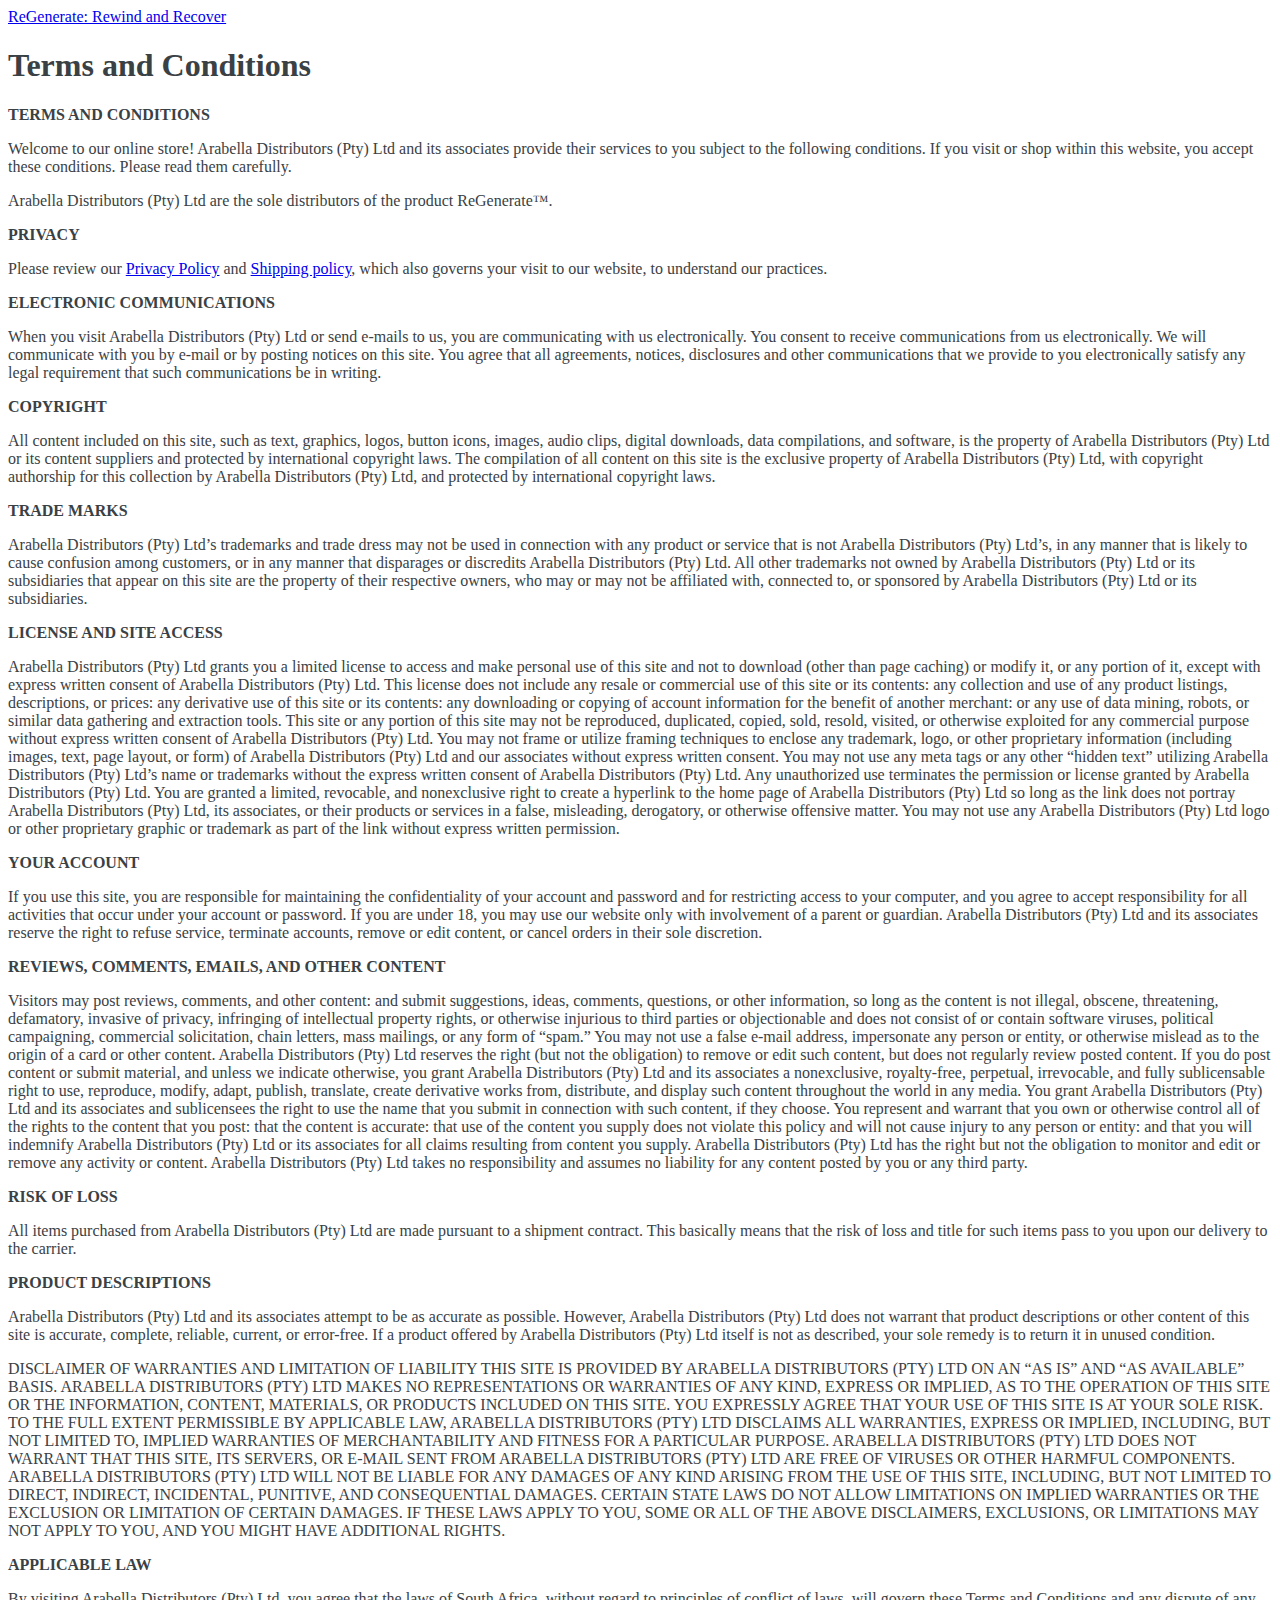
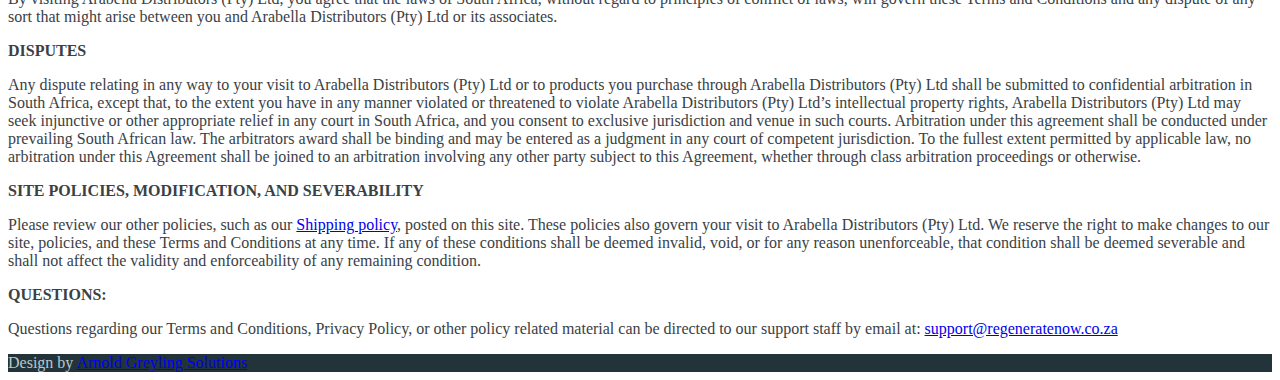
<file: public/terms_and_conditions/index.html>
<!DOCTYPE html>
<html><meta http-equiv="Content-Type" content="text/html" charset="UTF-8" />
<meta http-equiv="X-UA-Compatible" content="IE=edge,chrome=1" />

<title>Terms and Conditions</title>


  <link rel="shortcut icon" href="https://regeneratenow.co.za/images/favicon.png" type="image/png"
/>



  <meta name="keywords" content="regenerate, supplement, vitamins, glycinate, organic, joint pain, heart, lung, health"
/>
<meta name="referrer" content="no-referrer-when-downgrade" />

<meta name="HandheldFriendly" content="True" />
<meta name="MobileOptimized" content="320" />
<meta name="viewport" content="width=device-width, initial-scale=1.0, shrink-to-fit=no" />

<link rel="stylesheet" href="https://regeneratenow.co.za/css/screen.css" />
<link
  href="https://fonts.googleapis.com/css?family=Open+Sans+Condensed:300,300italic,700"
  rel="stylesheet"
  type="text/css"
/>
<link
  href="https://fonts.googleapis.com/css?family=Oswald:400,300,700|Open+Sans:300italic,400italic,600italic,700italic,800italic,400,300,600,700,800|Roboto+Slab:400,100,300,700"
  rel="stylesheet"
  type="text/css"
/>
<link
  rel="stylesheet"
  href="https://regeneratenow.co.za/fork-awesome/css/fork-awesome.min.css"
  type="text/css"
/>


<meta property="og:title" content="Terms and Conditions" />
<meta property="og:description" content="TERMS AND CONDITIONS
Welcome to our online store! Arabella Distributors (Pty) Ltd and its associates provide their services to you subject to the following conditions. If you visit or shop within this website, you accept these conditions. Please read them carefully.
Arabella Distributors (Pty) Ltd are the sole distributors of the product ReGenerate™.
PRIVACY
Please review our Privacy Policy and Shipping policy, which also governs your visit to our website, to understand our practices." />
<meta property="og:type" content="article" />
<meta property="og:url" content="https://regeneratenow.co.za/terms_and_conditions/" /><meta property="og:image" content="https://regeneratenow.co.za/images/Colorbanner768.png" /><meta property="article:section" content="" />

<meta property="og:site_name" content="ReGenerate: Rewind and Recover" />


<meta name="twitter:card" content="summary_large_image" />
<meta name="twitter:image" content="https://regeneratenow.co.za/images/Colorbanner768.png" /><meta name="twitter:title" content="Terms and Conditions"/>
<meta name="twitter:description" content="TERMS AND CONDITIONS
Welcome to our online store! Arabella Distributors (Pty) Ltd and its associates provide their services to you subject to the following conditions. If you visit or shop within this website, you accept these conditions. Please read them carefully.
Arabella Distributors (Pty) Ltd are the sole distributors of the product ReGenerate™.
PRIVACY
Please review our Privacy Policy and Shipping policy, which also governs your visit to our website, to understand our practices."/>

<meta itemprop="name" content="Terms and Conditions">
<meta itemprop="description" content="TERMS AND CONDITIONS
Welcome to our online store! Arabella Distributors (Pty) Ltd and its associates provide their services to you subject to the following conditions. If you visit or shop within this website, you accept these conditions. Please read them carefully.
Arabella Distributors (Pty) Ltd are the sole distributors of the product ReGenerate™.
PRIVACY
Please review our Privacy Policy and Shipping policy, which also governs your visit to our website, to understand our practices.">

<meta itemprop="wordCount" content="1629"><meta itemprop="image" content="https://regeneratenow.co.za/images/Colorbanner768.png" />
<meta itemprop="keywords" content="" />





<style>
      
     a:hover {
         color: #b6b84c;
     }

      
     a.btn {
         color: white;
          background-color: #ced067;
     }
     a.btn:hover {
          background-color: #b6b84c;
     }

      
     a.fn-item.active {
          color: #b6b84c;
     }
     a.fn-item:hover {
          color: #ced067;
     }

      
     .post-holder.odd {
          background: #83B271 ;
          color: white;
     }
     .post-holder {
          background: #f2efe8;
     }
     body {
          color: #3a4145;
     }

      
     .site-footer {
          color: #BBC7CC;
          background-color: #22343A;
     }
      
     ul { 
        list-style-type: disc;
     }


 
 
 
  </style> 









<link
  rel="apple-touch-icon"
  sizes="180x180"
  href="https://regeneratenow.co.za/images/apple-touch-icon.png"
/>
<link
  rel="icon"
  type="image/png"
  sizes="32x32"
  href="https://regeneratenow.co.za/images/favicon-32x32.png"
/>
<link
  rel="icon"
  type="image/png"
  sizes="16x16"
  href="https://regeneratenow.co.za/images/favicon-16x16.png"
/>

<script async src="https://www.googletagmanager.com/gtag/js?id=G-DD7Q6D94E5"></script>
<script>
  window.dataLayer = window.dataLayer || [];
  function gtag(){dataLayer.push(arguments);}
  gtag('js', new Date());

  gtag('config', 'G-DD7Q6D94E5');
</script>
<body>
  <main class="content page-template page-" role="main">
    <article class="post page">
      <header class="post-header">
        <a id="blog-logo" href="/">
          ReGenerate: Rewind and Recover
        </a>
      </header>
      <h1 class="post-title">Terms and Conditions</h1>
      <section class="post-content">
        <p><strong>TERMS AND CONDITIONS</strong></p>
<p>Welcome to our online store! Arabella Distributors (Pty) Ltd and its associates provide their services to you subject to the following conditions. If you visit or shop within this website, you accept these conditions. Please read them carefully.</p>
<p>Arabella Distributors (Pty) Ltd are the sole distributors of the product ReGenerate™.</p>
<p><strong>PRIVACY</strong></p>
<p>Please review our <a href="/privacy_policy/">Privacy Policy</a> and <a href="/shipping_policy/">Shipping policy</a>, which also governs your visit to our website, to understand our practices.</p>
<p><strong>ELECTRONIC COMMUNICATIONS</strong></p>
<p>When you visit Arabella Distributors (Pty) Ltd or send e-mails to us, you are communicating with us electronically. You consent to receive communications from us electronically. We will communicate with you by e-mail or by posting notices on this site. You agree that all agreements, notices, disclosures and other communications that we provide to you electronically satisfy any legal requirement that such communications be in writing.</p>
<p><strong>COPYRIGHT</strong></p>
<p>All content included on this site, such as text, graphics, logos, button icons, images, audio clips, digital downloads, data compilations, and software, is the property of Arabella Distributors (Pty) Ltd or its content suppliers and protected by international copyright laws. The compilation of all content on this site is the exclusive property of Arabella Distributors (Pty) Ltd, with copyright authorship for this collection by Arabella Distributors (Pty) Ltd, and protected by international copyright laws.</p>
<p><strong>TRADE MARKS</strong></p>
<p>Arabella Distributors (Pty) Ltd&rsquo;s trademarks and trade dress may not be used in connection with any product or service that is not Arabella Distributors (Pty) Ltd&rsquo;s, in any manner that is likely to cause confusion among customers, or in any manner that disparages or discredits Arabella Distributors (Pty) Ltd. All other trademarks not owned by Arabella Distributors (Pty) Ltd or its subsidiaries that appear on this site are the property of their respective owners, who may or may not be affiliated with, connected to, or sponsored by Arabella Distributors (Pty) Ltd or its subsidiaries.</p>
<p><strong>LICENSE AND SITE ACCESS</strong></p>
<p>Arabella Distributors (Pty) Ltd grants you a limited license to access and make personal use of this site and not to download (other than page caching) or modify it, or any portion of it, except with express written consent of Arabella Distributors (Pty) Ltd. This license does not include any resale or commercial use of this site or its contents: any collection and use of any product listings, descriptions, or prices: any derivative use of this site or its contents: any downloading or copying of account information for the benefit of another merchant: or any use of data mining, robots, or similar data gathering and extraction tools. This site or any portion of this site may not be reproduced, duplicated, copied, sold, resold, visited, or otherwise exploited for any commercial purpose without express written consent of Arabella Distributors (Pty) Ltd. You may not frame or utilize framing techniques to enclose any trademark, logo, or other proprietary information (including images, text, page layout, or form) of Arabella Distributors (Pty) Ltd and our associates without express written consent. You may not use any meta tags or any other &ldquo;hidden text&rdquo; utilizing Arabella Distributors (Pty) Ltd&rsquo;s name or trademarks without the express written consent of Arabella Distributors (Pty) Ltd. Any unauthorized use terminates the permission or license granted by Arabella Distributors (Pty) Ltd. You are granted a limited, revocable, and nonexclusive right to create a hyperlink to the home page of Arabella Distributors (Pty) Ltd so long as the link does not portray Arabella Distributors (Pty) Ltd, its associates, or their products or services in a false, misleading, derogatory, or otherwise offensive matter. You may not use any Arabella Distributors (Pty) Ltd logo or other proprietary graphic or trademark as part of the link without express written permission.</p>
<p><strong>YOUR ACCOUNT</strong></p>
<p>If you use this site, you are responsible for maintaining the confidentiality of your account and password and for restricting access to your computer, and you agree to accept responsibility for all activities that occur under your account or password. If you are under 18, you may use our website only with involvement of a parent or guardian. Arabella Distributors (Pty) Ltd and its associates reserve the right to refuse service, terminate accounts, remove or edit content, or cancel orders in their sole discretion.</p>
<p><strong>REVIEWS, COMMENTS, EMAILS, AND OTHER CONTENT</strong></p>
<p>Visitors may post reviews, comments, and other content: and submit suggestions, ideas, comments, questions, or other information, so long as the content is not illegal, obscene, threatening, defamatory, invasive of privacy, infringing of intellectual property rights, or otherwise injurious to third parties or objectionable and does not consist of or contain software viruses, political campaigning, commercial solicitation, chain letters, mass mailings, or any form of &ldquo;spam.&rdquo; You may not use a false e-mail address, impersonate any person or entity, or otherwise mislead as to the origin of a card or other content. Arabella Distributors (Pty) Ltd reserves the right (but not the obligation) to remove or edit such content, but does not regularly review posted content. If you do post content or submit material, and unless we indicate otherwise, you grant Arabella Distributors (Pty) Ltd and its associates a nonexclusive, royalty-free, perpetual, irrevocable, and fully sublicensable right to use, reproduce, modify, adapt, publish, translate, create derivative works from, distribute, and display such content throughout the world in any media. You grant Arabella Distributors (Pty) Ltd and its associates and sublicensees the right to use the name that you submit in connection with such content, if they choose. You represent and warrant that you own or otherwise control all of the rights to the content that you post: that the content is accurate: that use of the content you supply does not violate this policy and will not cause injury to any person or entity: and that you will indemnify Arabella Distributors (Pty) Ltd or its associates for all claims resulting from content you supply. Arabella Distributors (Pty) Ltd has the right but not the obligation to monitor and edit or remove any activity or content. Arabella Distributors (Pty) Ltd takes no responsibility and assumes no liability for any content posted by you or any third party.</p>
<p><strong>RISK OF LOSS</strong></p>
<p>All items purchased from Arabella Distributors (Pty) Ltd are made pursuant to a shipment contract. This basically means that the risk of loss and title for such items pass to you upon our delivery to the carrier.</p>
<p><strong>PRODUCT DESCRIPTIONS</strong></p>
<p>Arabella Distributors (Pty) Ltd and its associates attempt to be as accurate as possible. However, Arabella Distributors (Pty) Ltd does not warrant that product descriptions or other content of this site is accurate, complete, reliable, current, or error-free. If a product offered by Arabella Distributors (Pty) Ltd itself is not as described, your sole remedy is to return it in unused condition.</p>
<p>DISCLAIMER OF WARRANTIES AND LIMITATION OF LIABILITY THIS SITE IS PROVIDED BY ARABELLA DISTRIBUTORS (PTY) LTD ON AN &ldquo;AS IS&rdquo; AND &ldquo;AS AVAILABLE&rdquo; BASIS. ARABELLA DISTRIBUTORS (PTY) LTD MAKES NO REPRESENTATIONS OR WARRANTIES OF ANY KIND, EXPRESS OR IMPLIED, AS TO THE OPERATION OF THIS SITE OR THE INFORMATION, CONTENT, MATERIALS, OR PRODUCTS INCLUDED ON THIS SITE. YOU EXPRESSLY AGREE THAT YOUR USE OF THIS SITE IS AT YOUR SOLE RISK. TO THE FULL EXTENT PERMISSIBLE BY APPLICABLE LAW,
ARABELLA DISTRIBUTORS (PTY) LTD DISCLAIMS ALL WARRANTIES, EXPRESS OR IMPLIED, INCLUDING, BUT NOT LIMITED TO, IMPLIED WARRANTIES OF MERCHANTABILITY AND FITNESS FOR A PARTICULAR PURPOSE. ARABELLA DISTRIBUTORS (PTY) LTD DOES NOT WARRANT THAT THIS SITE, ITS SERVERS, OR E-MAIL SENT FROM ARABELLA DISTRIBUTORS (PTY) LTD ARE FREE OF VIRUSES OR OTHER HARMFUL COMPONENTS. ARABELLA DISTRIBUTORS (PTY) LTD WILL NOT BE LIABLE FOR ANY DAMAGES OF ANY KIND ARISING FROM THE USE OF THIS SITE, INCLUDING, BUT NOT LIMITED TO DIRECT, INDIRECT, INCIDENTAL, PUNITIVE, AND CONSEQUENTIAL DAMAGES. CERTAIN STATE LAWS DO NOT ALLOW LIMITATIONS ON IMPLIED WARRANTIES OR THE EXCLUSION OR LIMITATION OF CERTAIN DAMAGES. IF THESE LAWS APPLY TO YOU, SOME OR ALL OF THE ABOVE DISCLAIMERS, EXCLUSIONS, OR LIMITATIONS MAY NOT APPLY TO YOU, AND YOU MIGHT HAVE ADDITIONAL RIGHTS.</p>
<p><strong>APPLICABLE LAW</strong></p>
<p>By visiting Arabella Distributors (Pty) Ltd, you agree that the laws of South Africa, without regard to principles of conflict of laws, will govern these Terms and Conditions and any dispute of any sort that might arise between you and Arabella Distributors (Pty) Ltd or its associates.</p>
<p><strong>DISPUTES</strong></p>
<p>Any dispute relating in any way to your visit to Arabella Distributors (Pty) Ltd or to products you purchase through Arabella Distributors (Pty) Ltd shall be submitted to confidential arbitration in South Africa, except that, to the extent you have in any manner violated or threatened to violate Arabella Distributors (Pty) Ltd&rsquo;s intellectual property rights, Arabella Distributors (Pty) Ltd may seek injunctive or other appropriate relief in any court in South Africa, and you consent to exclusive jurisdiction and venue in such courts. Arbitration under this agreement shall be conducted under prevailing South African law. The arbitrators award shall be binding and may be entered as a judgment in any court of competent jurisdiction. To the fullest extent permitted by applicable law, no arbitration under this Agreement shall be joined to an arbitration involving any other party subject to this Agreement, whether through class arbitration proceedings or otherwise.</p>
<p><strong>SITE POLICIES, MODIFICATION, AND SEVERABILITY</strong></p>
<p>Please review our other policies, such as our <a href="/shipping_policy/">Shipping policy</a>, posted on this site. These policies also govern your visit to Arabella Distributors (Pty) Ltd. We reserve the right to make changes to our site, policies, and these Terms and Conditions at any time. If any of these conditions shall be deemed invalid, void, or for any reason unenforceable, that condition shall be deemed severable and shall not affect the validity and enforceability of any remaining condition.</p>
<p><strong>QUESTIONS:</strong></p>
<p>Questions regarding our Terms and Conditions, Privacy Policy, or other policy related material can be directed to our support staff by email at: <a href="mailto:support@regeneratenow.co.za">support@regeneratenow.co.za</a></p>

      </section>
    </article>
  </main>
<footer class="site-footer">
  <div class="inner">
    


    <section></section>
    
      <section>
        Design  by <a href="https://arnoldgreyling.solutions">Arnold Greyling Solutions</a>
      </section>

  </div>
</footer>

    <script
      type="text/javascript"
      src="https://code.jquery.com/jquery-3.6.0.min.js"
    ></script>

    
    <script type="text/javascript" src='https://regeneratenow.co.za/js/icons.js'></script>
    <script type="text/javascript" src='https://regeneratenow.co.za/js/index.js'></script>
    
</body>
</html>
</file>
